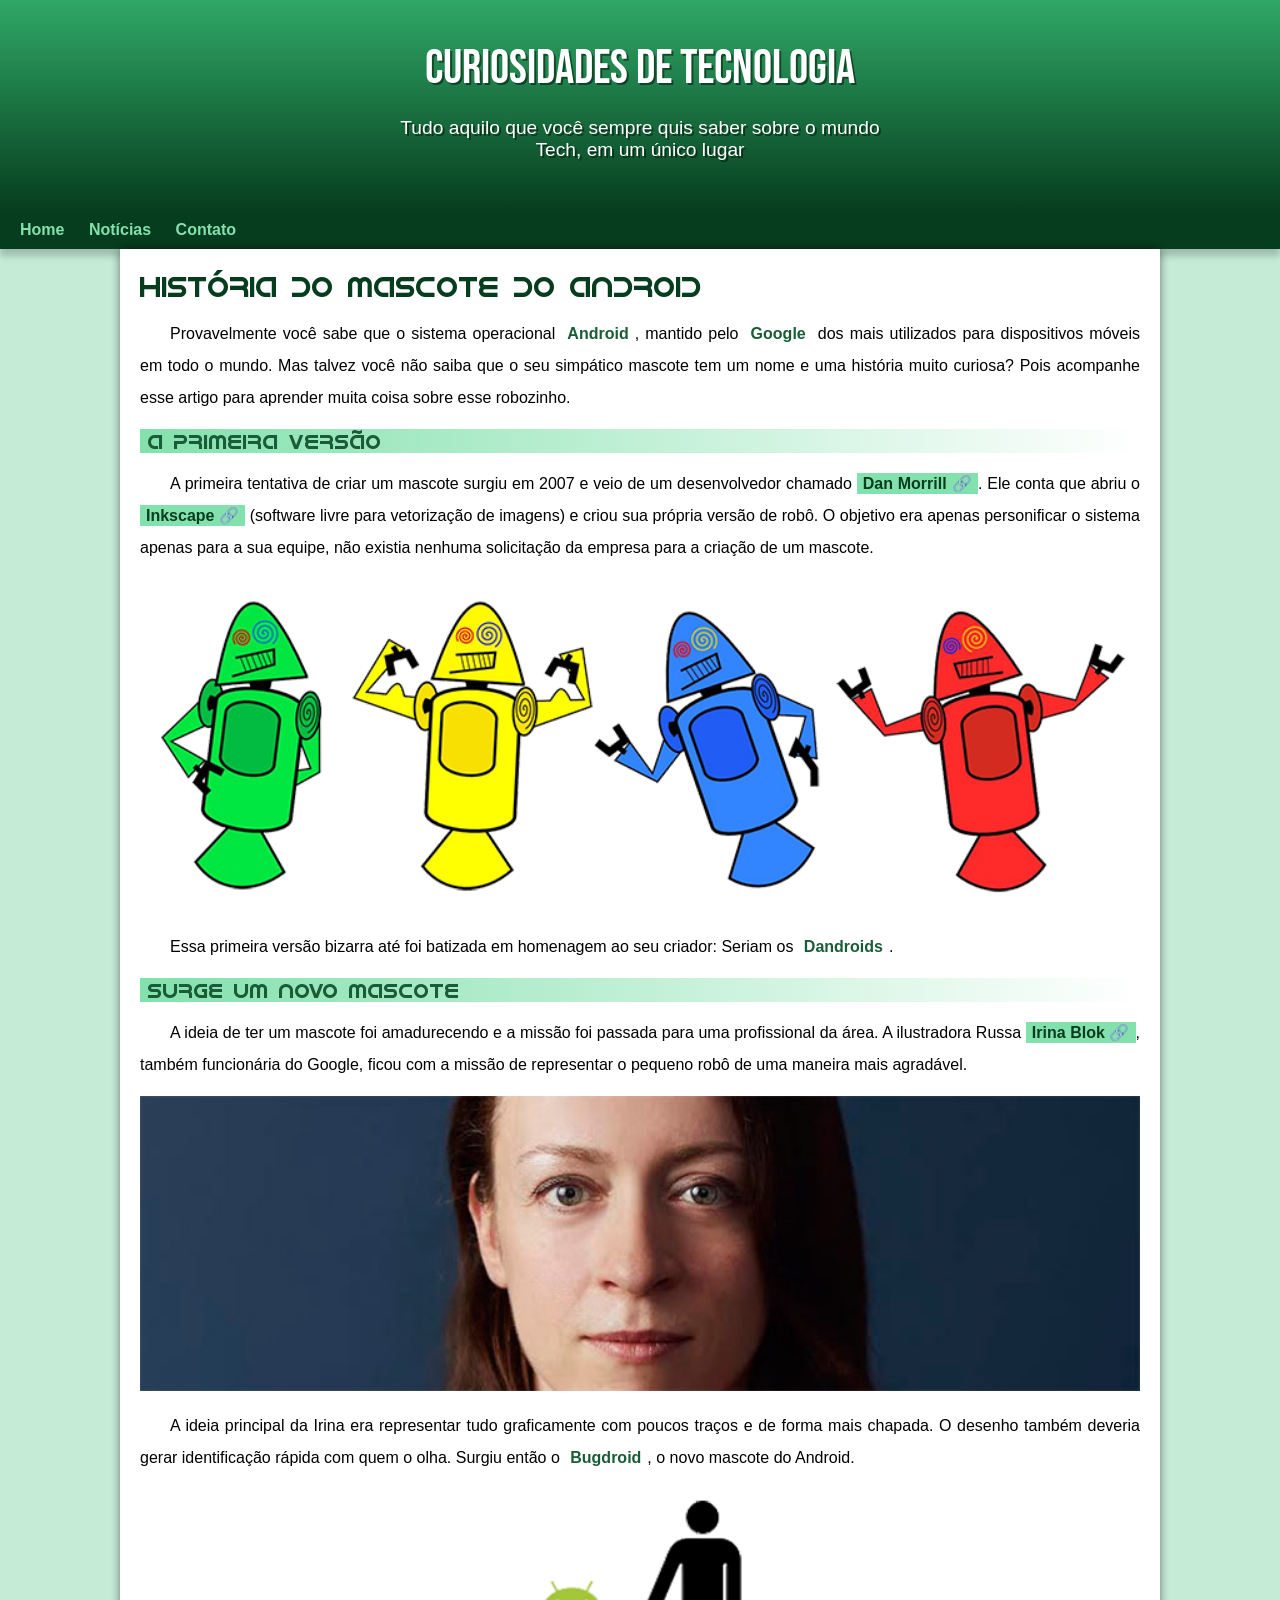
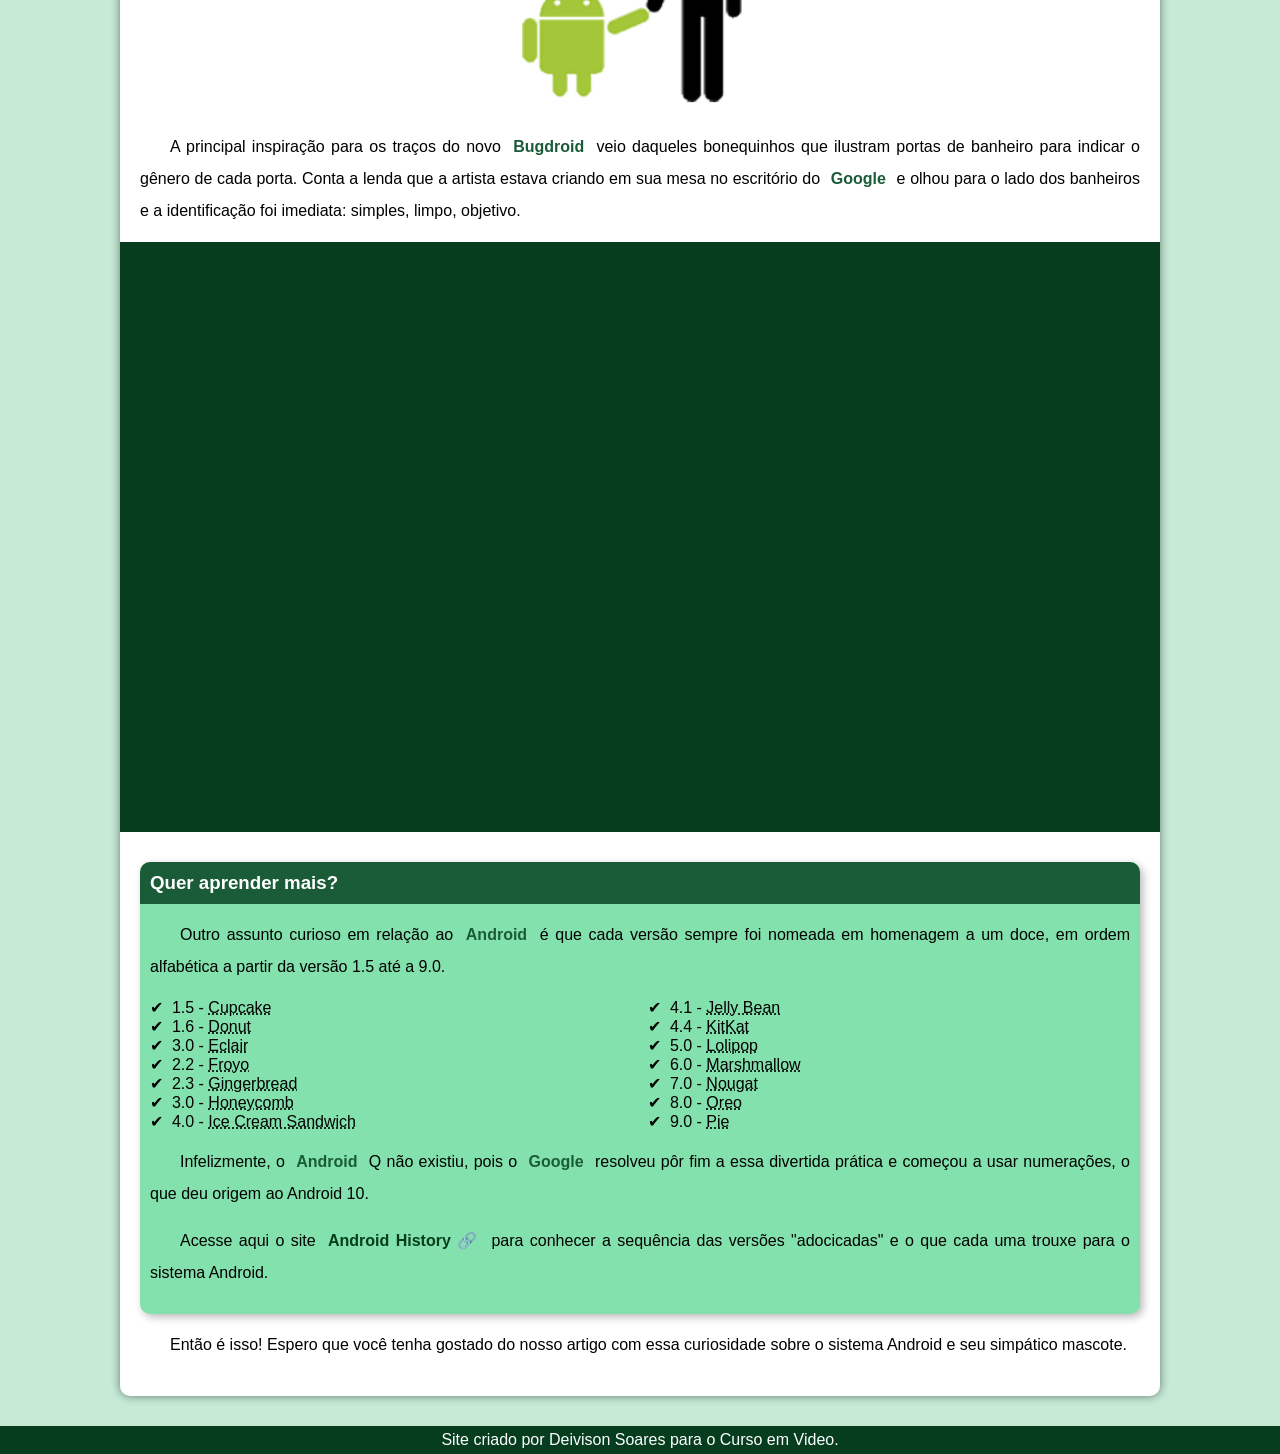
<file: index.html>
<!DOCTYPE html>
<html lang="pt-br">

<head>
    <meta charset="UTF-8">
    <meta http-equiv="X-UA-Compatible" content="IE=edge">
    <meta name="viewport" content="width=device-width, initial-scale=1.0">
    <link rel="shortcut icon" href="imagens/favicon.ico" type="image/x-icon">
    <link rel="stylesheet" href="estilo/style.css">
    <title>Como surgiu o mascote do Android?</title>
</head>

<body>
    <header>
        <h1>Curiosidades de Tecnologia</h1>
        <p>Tudo aquilo que você sempre quis saber sobre o mundo Tech, em um único lugar</p>
    </header>
    <nav>
        <a href="#">Home</a>
        <a href="#">Notícias</a>
        <a href="#">Contato</a>
    </nav>
    <main>
        <article>
            <h1>História do Mascote do Android</h1>

            <p>Provavelmente você sabe que o sistema operacional <strong>Android</strong>, mantido pelo
                <strong>Google</strong> dos mais utilizados para dispositivos móveis em todo o mundo. Mas talvez você não
                saiba que o seu simpático mascote tem um nome e uma história muito curiosa? Pois acompanhe esse artigo
                para aprender muita coisa sobre esse robozinho.</p>

            <h2>A primeira versão</h2>

            <p>A primeira tentativa de criar um mascote surgiu em 2007 e veio de um desenvolvedor chamado <a
                    href="https://androidcommunity.com/dan-morrill-shows-us-the-android-mascot-that-almost-was-20130103/"
                    target="_blank" class="externo">Dan Morrill</a>. Ele conta que abriu o <a href="https://inkscape.org/pt-br/"
                    target="_blank" class="externo">Inkscape</a> (software livre para vetorização de imagens) e criou sua própria versão
                de robô. O objetivo era apenas personificar o sistema apenas para a sua equipe, não existia nenhuma
                solicitação da empresa para a criação de um mascote.</p>

            <picture>
                <source media="(max-width: 670px)" srcset="imagens/dan-droids-pq.png">
                <img src="imagens/dan-droids.png" alt="Primeiro Mascote do Android">
            </picture>

            <p>Essa primeira versão bizarra até foi batizada em homenagem ao seu criador: Seriam os
                <strong>Dandroids</strong>.</p>

            <h2>Surge um novo mascote</h2>

            <p>A ideia de ter um mascote foi amadurecendo e a missão foi passada para uma profissional da área. A
                ilustradora Russa <a href="https://inkscape.org/pt-br/" target="_blank" class="externo">Irina Blok</a>, também
                funcionária do Google, ficou com a missão de representar o pequeno robô de uma maneira mais agradável.
            </p>

            <picture>
                <source media="(max-width: 600px)" srcset="imagens/irina-blok-pq.jpg">
                <img src="imagens/irina-blok.jpg" alt="Irina Blok, criadora do Bugdroid">
            </picture>

            <p>A ideia principal da Irina era representar tudo graficamente com poucos traços e de forma mais chapada. O
                desenho também deveria gerar identificação rápida com quem o olha. Surgiu então o
                <strong>Bugdroid</strong>, o novo mascote do Android.</p>

            <img src="imagens/bugdroid.png" class="pequena" alt="Bugdroid">

            <p>A principal inspiração para os traços do novo <strong>Bugdroid</strong> veio daqueles bonequinhos que
                ilustram portas de banheiro para indicar o gênero de cada porta. Conta a lenda que a artista estava
                criando em sua mesa no escritório do <strong>Google</strong> e olhou para o lado dos banheiros e a
                identificação foi imediata: simples, limpo, objetivo.</p>

            <div class="video">
                <iframe width="560" height="315" src="https://www.youtube.com/embed/l2UDgpLz20M"
                    title="YouTube video player" frameborder="0"
                    allow="accelerometer; autoplay; clipboard-write; encrypted-media; gyroscope; picture-in-picture"
                    allowfullscreen></iframe>
            </div>

            <aside>
                <h3>Quer aprender mais? </h3>

                <p>Outro assunto curioso em relação ao <strong>Android</strong> é que cada versão sempre foi nomeada em
                    homenagem a um doce, em ordem alfabética a partir da versão 1.5 até a 9.0.</p>

                <ul>
                    <li>1.5 - <abbr title="Bolo de Copo">Cupcake</abbr></li>
                    <li>1.6 - <abbr title="Rosquinha">Donut</abbr></li>
                    <li>3.0 - <abbr title="Bomba">Eclair</abbr></li>
                    <li>2.2 - <abbr title="Iogurte Congelado">Froyo</abbr></li>
                    <li>2.3 - <abbr title="Biscoito de Gengibre">Gingerbread</abbr></li>
                    <li>3.0 - <abbr title="Favo de Mel">Honeycomb</abbr></li>
                    <li>4.0 - <abbr title="Sanduiche de Sorvete">Ice Cream Sandwich</abbr></li>
                    <li>4.1 - <abbr title="Jujuba">Jelly Bean</abbr></li>
                    <li>4.4 - <abbr title="Kitkat">KitKat</abbr></li>
                    <li>5.0 - <abbr title="Pirulito">Lolipop</abbr></li>
                    <li>6.0 - <abbr title="Marshmallow">Marshmallow</abbr></li>
                    <li>7.0 - <abbr title="Torrone">Nougat</abbr></li>
                    <li>8.0 - <abbr title="Oreo">Oreo</abbr></li>
                    <li>9.0 - <abbr title="Torta">Pie</abbr></li>
                </ul>

                <p>Infelizmente, o <strong>Android</strong> Q não existiu, pois o <strong>Google</strong> resolveu pôr
                    fim a essa divertida prática e começou a usar numerações, o que deu origem ao Android 10.</p>

                <p>Acesse aqui o site <a href="https://www.android.com/intl/pt_pt/history/#/donut"
                        target="_blank" class="externo">Android History</a> para conhecer a sequência das versões "adocicadas" e o que
                    cada uma trouxe para o sistema Android.</p>
            </aside>
            <p>Então é isso! Espero que você tenha gostado do nosso artigo com essa curiosidade sobre o sistema Android
                e seu simpático mascote.</p>
        </article>
    </main>
    <footer>
        <p>Site criado por <a href="https://github.com/DeivisonSo" target="_blank">Deivison Soares</a> para o Curso em
            Video.</p>
    </footer>
</body>

</html>
</file>
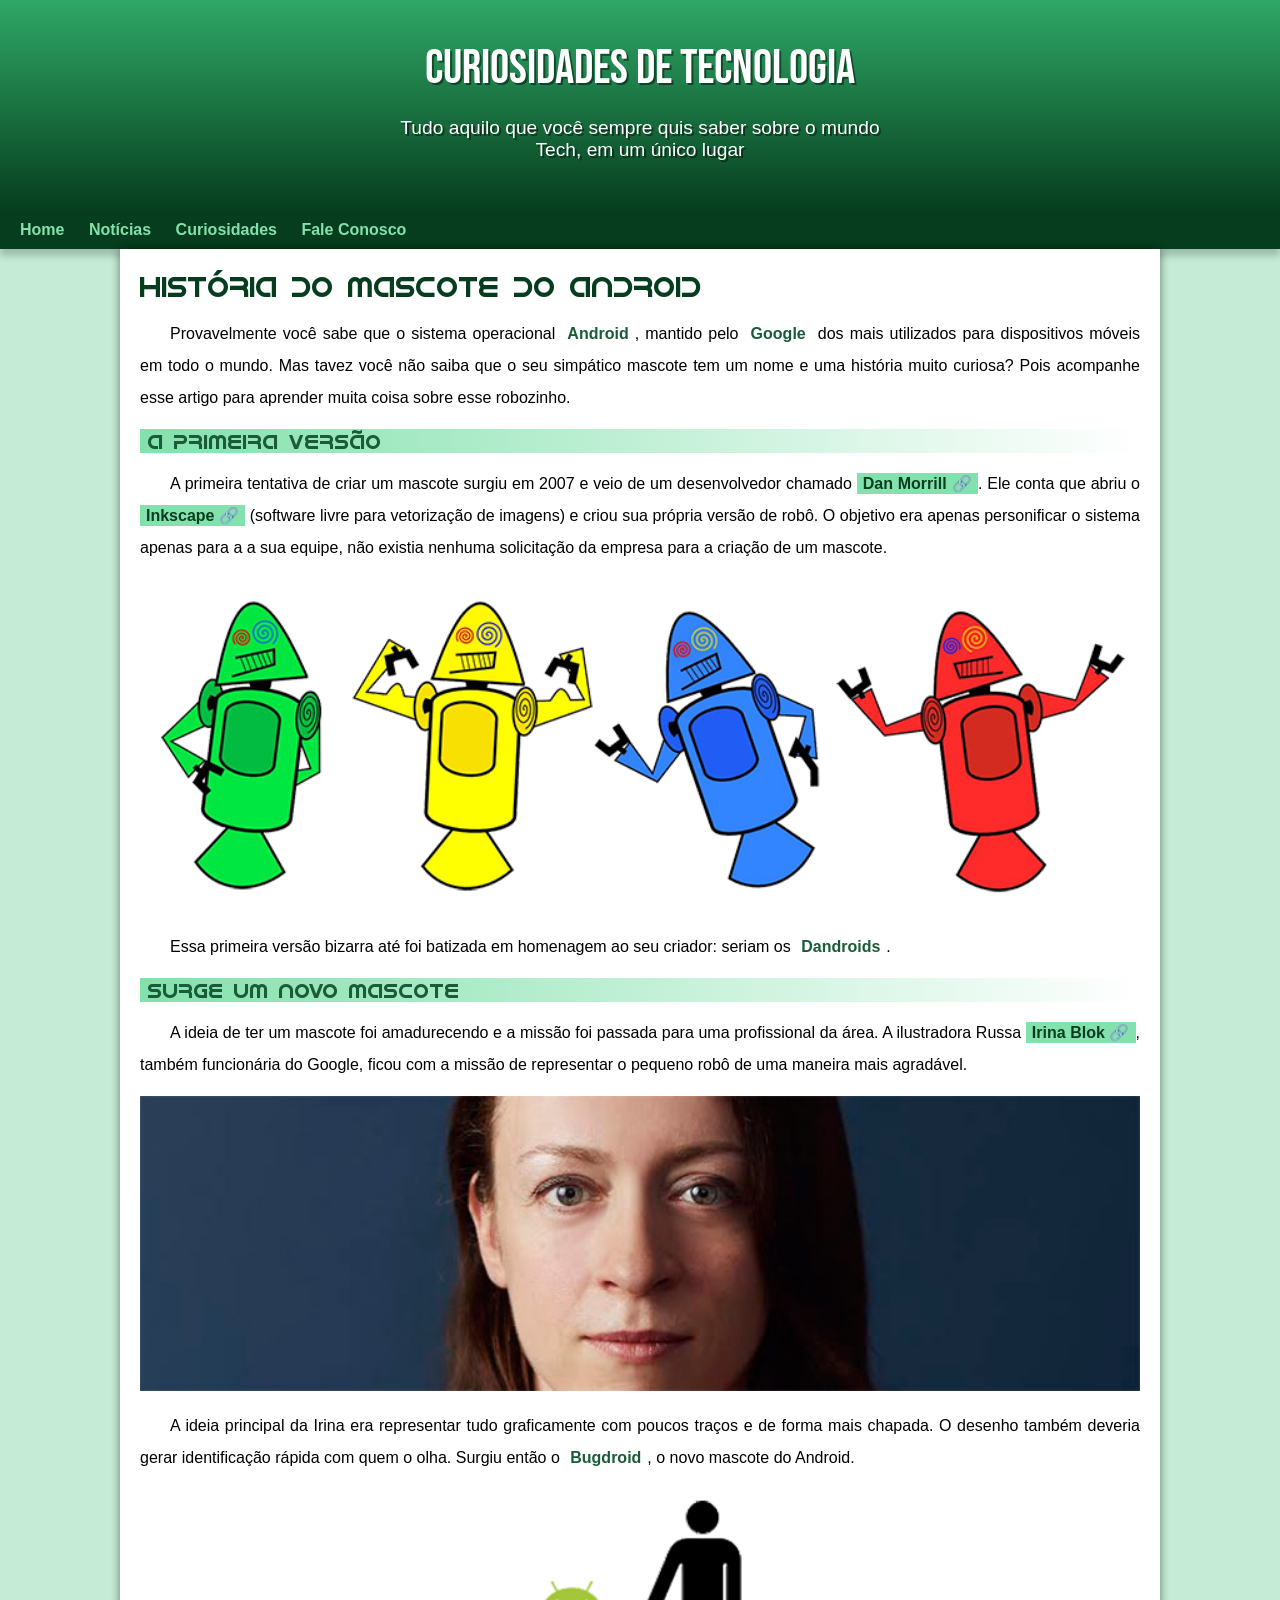
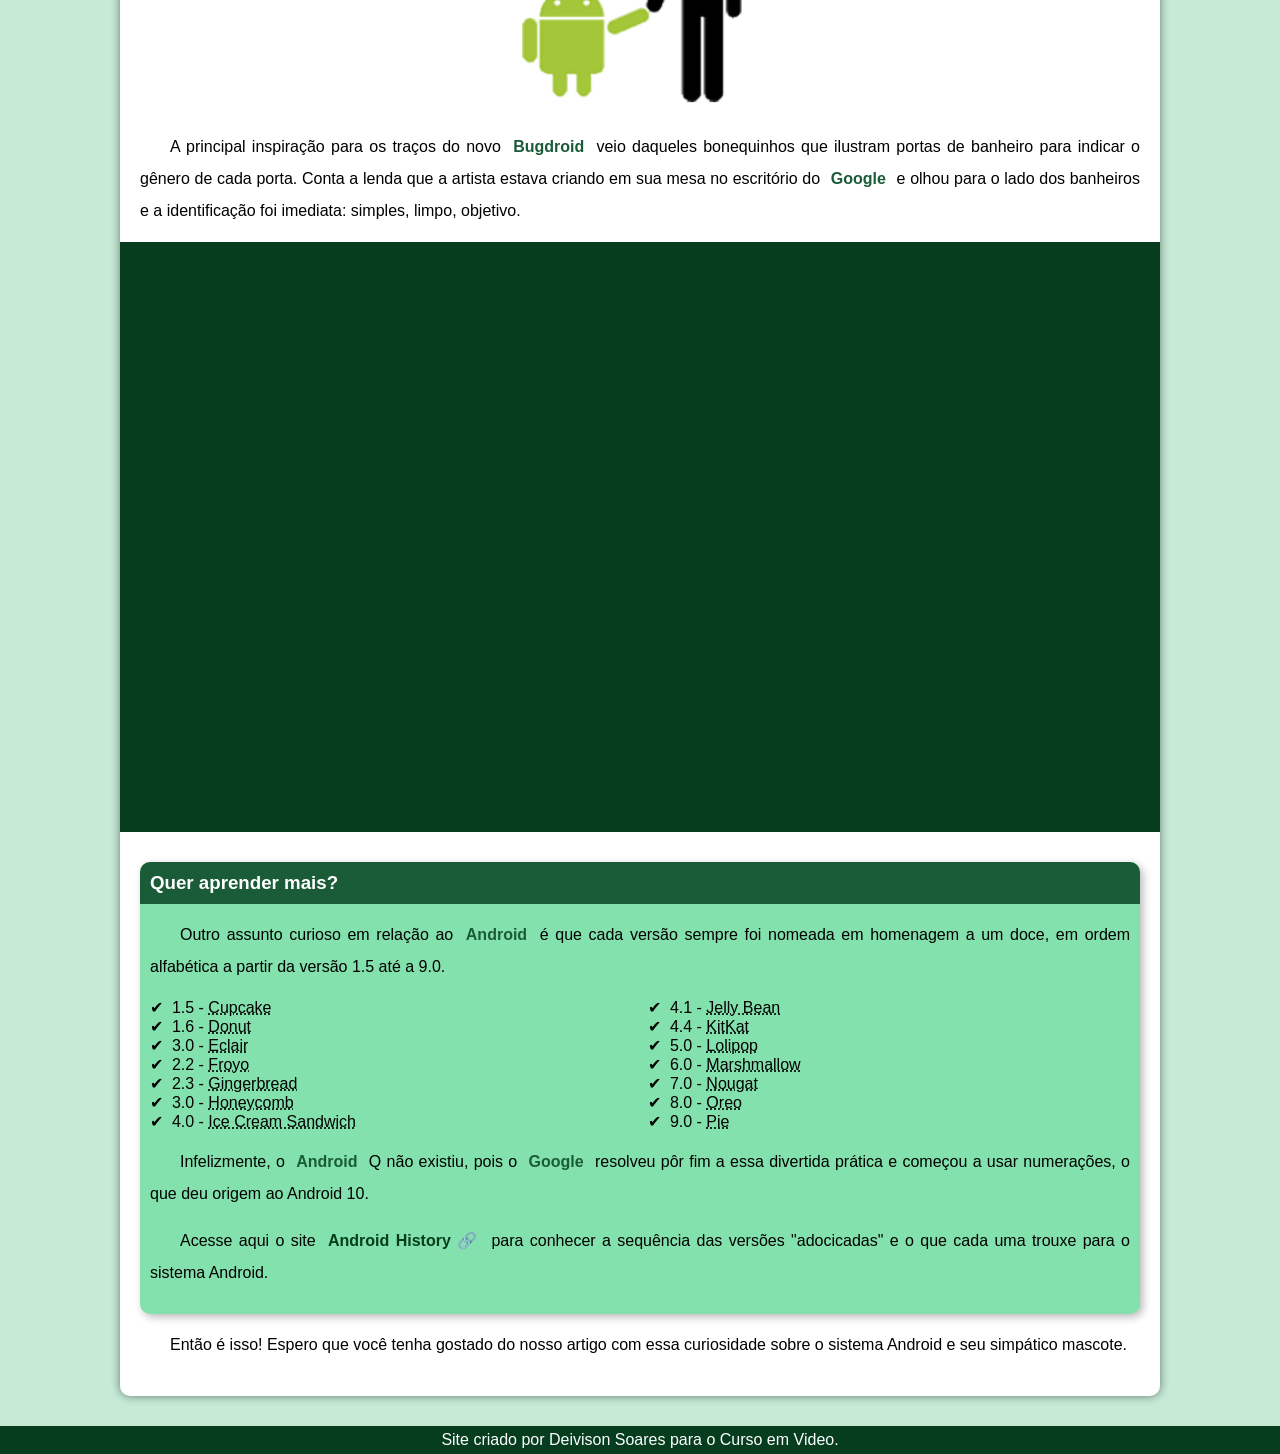
<file: index.html.html>
<!DOCTYPE html>
<html lang="pt-br">

<head>
    <meta charset="UTF-8">
    <meta http-equiv="X-UA-Compatible" content="IE=edge">
    <meta name="viewport" content="width=device-width, initial-scale=1.0">
    <link rel="shortcut icon" href="imagens/favicon.ico" type="image/x-icon">
    <link rel="stylesheet" href="estilo/style.css">
    <title>Como surgiu o mascote do Android?</title>
</head>

<body>
    <header>
        <h1>Curiosidades de Tecnologia</h1>
        <p>Tudo aquilo que você sempre quis saber sobre o mundo Tech, em um único lugar</p>
    </header>
    <nav>
        <a href="#">Home</a>
        <a href="#">Notícias</a>
        <a href="#">Curiosidades</a>
        <a href="#">Fale Conosco</a>
    </nav>
    <main>
        <article>
            <h1>História do Mascote do Android</h1>

            <p>Provavelmente você sabe que o sistema operacional <strong>Android</strong>, mantido pelo
                <strong>Google</strong> dos mais utilizados para dispositivos móveis em todo o mundo. Mas tavez você não
                saiba que o seu simpático mascote tem um nome e uma história muito curiosa? Pois acompanhe esse artigo
                para aprender muita coisa sobre esse robozinho.</p>

            <h2>A primeira versão</h2>

            <p>A primeira tentativa de criar um mascote surgiu em 2007 e veio de um desenvolvedor chamado <a
                    href="https://androidcommunity.com/dan-morrill-shows-us-the-android-mascot-that-almost-was-20130103/"
                    target="_blank" class="externo">Dan Morrill</a>. Ele conta que abriu o <a href="https://inkscape.org/pt-br/"
                    target="_blank" class="externo">Inkscape</a> (software livre para vetorização de imagens) e criou sua própria versão
                de robô. O objetivo era apenas personificar o sistema apenas para a a sua equipe, não existia nenhuma
                solicitação da empresa para a criação de um mascote.</p>

            <picture>
                <source media="(max-width: 670px)" srcset="imagens/dan-droids-pq.png">
                <img src="imagens/dan-droids.png" alt="Primeiro Mascote do Android">
            </picture>

            <p>Essa primeira versão bizarra até foi batizada em homenagem ao seu criador: seriam os
                <strong>Dandroids</strong>.</p>

            <h2>Surge um novo mascote</h2>

            <p>A ideia de ter um mascote foi amadurecendo e a missão foi passada para uma profissional da área. A
                ilustradora Russa <a href="https://inkscape.org/pt-br/" target="_blank" class="externo">Irina Blok</a>, também
                funcionária do Google, ficou com a missão de representar o pequeno robô de uma maneira mais agradável.
            </p>

            <picture>
                <source media="(max-width: 600px)" srcset="imagens/irina-blok-pq.jpg">
                <img src="imagens/irina-blok.jpg" alt="Irina Blok, criadora do Bugdroid">
            </picture>

            <p>A ideia principal da Irina era representar tudo graficamente com poucos traços e de forma mais chapada. O
                desenho também deveria gerar identificação rápida com quem o olha. Surgiu então o
                <strong>Bugdroid</strong>, o novo mascote do Android.</p>

            <img src="imagens/bugdroid.png" class="pequena" alt="Bugdroid">

            <p>A principal inspiração para os traços do novo <strong>Bugdroid</strong> veio daqueles bonequinhos que
                ilustram portas de banheiro para indicar o gênero de cada porta. Conta a lenda que a artista estava
                criando em sua mesa no escritório do <strong>Google</strong> e olhou para o lado dos banheiros e a
                identificação foi imediata: simples, limpo, objetivo.</p>

            <div class="video">
                <iframe width="560" height="315" src="https://www.youtube.com/embed/l2UDgpLz20M"
                    title="YouTube video player" frameborder="0"
                    allow="accelerometer; autoplay; clipboard-write; encrypted-media; gyroscope; picture-in-picture"
                    allowfullscreen></iframe>
            </div>

            <aside>
                <h3>Quer aprender mais? </h3>

                <p>Outro assunto curioso em relação ao <strong>Android</strong> é que cada versão sempre foi nomeada em
                    homenagem a um doce, em ordem alfabética a partir da versão 1.5 até a 9.0.</p>

                <ul>
                    <li>1.5 - <abbr title="Bolo de Copo">Cupcake</abbr></li>
                    <li>1.6 - <abbr title="Rosquinha">Donut</abbr></li>
                    <li>3.0 - <abbr title="Bomba">Eclair</abbr></li>
                    <li>2.2 - <abbr title="Iogurte Congelado">Froyo</abbr></li>
                    <li>2.3 - <abbr title="Biscoito de Gengibre">Gingerbread</abbr></li>
                    <li>3.0 - <abbr title="Favo de Mel">Honeycomb</abbr></li>
                    <li>4.0 - <abbr title="Sanduiche de Sorvete">Ice Cream Sandwich</abbr></li>
                    <li>4.1 - <abbr title="Jujuba">Jelly Bean</abbr></li>
                    <li>4.4 - <abbr title="Kitkat">KitKat</abbr></li>
                    <li>5.0 - <abbr title="Pirulito">Lolipop</abbr></li>
                    <li>6.0 - <abbr title="Marshmallow">Marshmallow</abbr></li>
                    <li>7.0 - <abbr title="Torrone">Nougat</abbr></li>
                    <li>8.0 - <abbr title="Oreo">Oreo</abbr></li>
                    <li>9.0 - <abbr title="Torta">Pie</abbr></li>
                </ul>

                <p>Infelizmente, o <strong>Android</strong> Q não existiu, pois o <strong>Google</strong> resolveu pôr
                    fim a essa divertida prática e começou a usar numerações, o que deu origem ao Android 10.</p>

                <p>Acesse aqui o site <a href="https://www.android.com/intl/pt_pt/history/#/donut"
                        target="_blank" class="externo">Android History</a> para conhecer a sequência das versões "adocicadas" e o que
                    cada uma trouxe para o sistema Android.</p>
            </aside>
            <p>Então é isso! Espero que você tenha gostado do nosso artigo com essa curiosidade sobre o sistema Android
                e seu simpático mascote.</p>
        </article>
    </main>
    <footer>
        <p>Site criado por <a href="https://github.com/DeivisonSo" target="_blank">Deivison Soares</a> para o Curso em
            Video.</p>
    </footer>
</body>

</html>
</file>
<file: estilo/style.css>
@charset "UTF-8";

@import url('https://fonts.googleapis.com/css2?family=Bebas+Neue&display=swap');

@font-face {
    font-family: 'idroid';
    src: url('../fontes/idroid.otf') format('opentype');
    font-weight: normal;
    font-style: Normal;
}

* {
    margin: 0px;
    padding: 0px;
}

:root {
    --cor0: #C5ebd6;
    --cor1: #83e1ad;
    --cor2: #3ddc84;
    --cor3: #2fa866;
    --cor4: #1a5c37;
    --cor5: #063d1e;

    --fonte-padrao: Arial, Verdana, Helvetica, sans-serif;
    --fonte-destaque: 'Bebas Neue', cursive;
    --fonte-android: 'idroid', cursive;
}

body {
    background-color: var(--cor0);
    font-family: var(--fonte-padrao);
}
a.externo::after{
    content: "\00a0\1F517";
}
header {
    background-image: linear-gradient(to bottom, var(--cor3), var(--cor5));
    min-height: 150px;
    text-align: center;
    padding-top: 40px;
}

header>h1 {
    color: white;
    text-shadow: 2px 2px 0px #00000075;
    font-family: var(--fonte-destaque);
    font-weight: normal;
    font-size: 3em;
    margin-bottom: 20px;
}

header>p {
    color: white;
    font-family: var(--fonte-padrao);
    font-size: 1.2em;
    color: white;
    text-shadow: 2px 2px 0px #00000075;
    max-width: 500px;
    padding-right: 10px;
    padding-left: 10px;
    margin: auto;
    padding-bottom: 50px;
}

nav {
    background-color: var(--cor5);
    padding: 10px;
    box-shadow: 0px 7px 7px #00000033;
}

nav>a {
    color: var(--cor1);
    padding: 10px;
    border-radius: 5px;
    text-decoration: none;
    font-weight: bold;
    transition-duration: .5s;
}

nav>a:hover {
    background-color: var(--cor3);
    color: var(--cor5);
    font-size: 20px;
}

main {
    margin: auto;
    margin-bottom: 30px;
    padding: 20px;
    min-width: 300px;
    max-width: 1000px;
    background-color: white;
    box-shadow: 0px 0px 10px #0000007c;
    border-bottom-left-radius: 10px;
    border-bottom-right-radius: 10px;
}

main h1 {
    color: var(--cor5);
    font-family: var(--fonte-android);
    font-weight: normal;
    font-size: 1.8em;
}

main h2 {
    font-family: var(--fonte-android);
    font-weight: normal;
    font-size: 1.3em;
    text-indent: 8px;
    color: var(--cor4);
    background-image: linear-gradient(to right, var(--cor1), transparent);
}

main img {
    width: 100%;
}

main img.pequena {
    max-width: 350px;
    display: block;
    margin: auto;
}

main p{
    margin: 15px 0px;
    text-align: justify;
    text-indent: 30px;
    line-height: 2em;
    font-size: 1em;
}
main strong{
    color: var(--cor4);
    font-weight: bold;
    padding: 2px 6px;
}

main a{
    text-decoration: none;
    font-weight: bold;
    color: var(--cor5);
    background-color: var(--cor1);
    padding: 2px 6px;
}
main a:hover{
    text-decoration: underline;
    color: var(--cor4);
    font-size: 1.2em;
    transition-duration: .5s;
    
}
div.video{
    background-color: var(--cor5);
    margin: 0px -20px 30px -20px;
    padding: 20px;
    padding-bottom: 57%;
    position: relative;
}
div.video>iframe{
    position: absolute;
    top: 5%;
    left: 5%;
    width: 90%;
    height: 90%;
}

aside{
    background-color: var(--cor1);
    padding: 10px;
    border-radius: 10px;
    box-shadow: 3px 3px 8px rgba(0, 0, 0, 0.280);
}

aside>h3{
    background-color: var(--cor4);
    color: white;
    padding: 10px;
    margin: -10px -10px 0px -10px;
    border-radius: 10px 10px 0px 0px;
}

aside>ul{
    list-style-type: "\2714\00a0\00a0";
    list-style-position: inside;
    columns: 2;
}
footer {
    text-align: center;
    background-color: var(--cor5);
    color: white;
    font-size: 1em;
    padding: 5px;
}
footer a{
    color: white;
    text-decoration: none;
}

footer a:hover{
    text-decoration: underline;
    color: var(--cor1);
    font-size: 1.2em;
    transition-duration: .5s;
}
</file>
